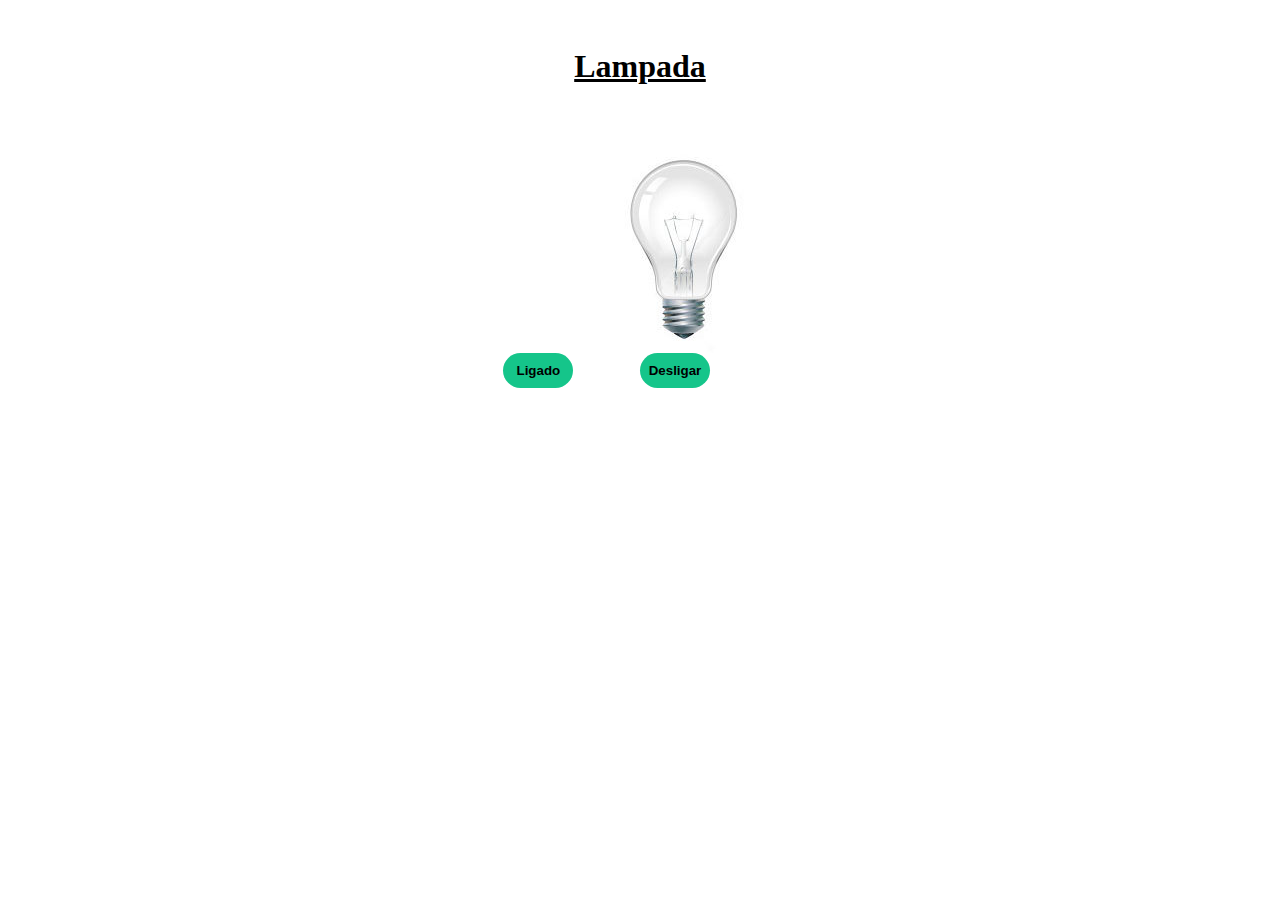
<file: html/index.html>
<!DOCTYPE html>
<html lang="pt-BR">
    <head>
        <title>lampada</title>
        <meta charset="UTF-8">
        <link rel="stylesheet" href="../css/index.css">
    </head>
<body>
<header>
    <h1 class="header"><strong>Lampada</strong></h1>
</header>
<img src="img/desligada.jpg" alt="lampada desligada" id="lampada" class="lampada">

<div class="btn">
    <button id="ligado" class="btn-a"><strong>Ligado</strong></button>
    <button id="desligada" class="btn-a"><strong>Desligar</strong></button>
</div>


<script src="../js/index.js"></script>
</body>
</html>
</file>
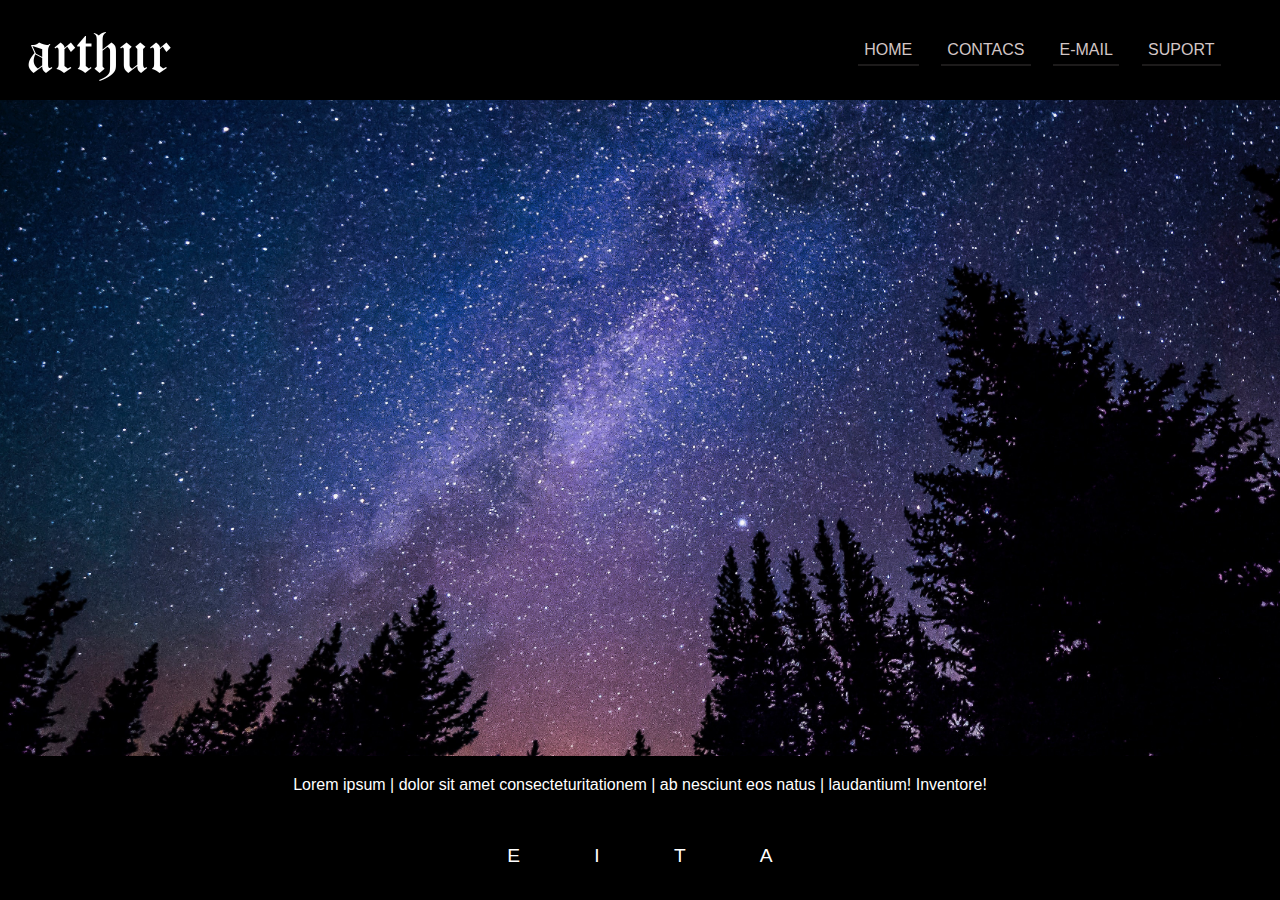
<file: html/navbar.html>
<!DOCTYPE html>
<html lang="pt-BR">
<head>
    <meta charset="UTF-8">
    <meta http-equiv="X-UA-Compatible" content="IE=edge">
    <meta name="viewport" content="width=device-width, initial-scale=1.0">
    <title>NavBar</title>
    <link rel="stylesheet" href="../css/navbar.css">
</head>
<body>
    <header class="cabeçalho">
        <img class="menu-logo" src="./img/logo.png" alt="logo" width="150px">
        <nav class="navegation-menu" id="navegation-menu">
                <button class="menu-mobile"id="btn-mobile">
                    Menu
                </button>
            <div class="cont-menu">
                <li class="navegation-menu-content"><a href="#">Home</a></li>
                <li class="navegation-menu-content"><a href="#">Contacs</a></li>
                <li class="navegation-menu-content"><a href="#">E-mail</a></li>
                <li class="navegation-menu-content"><a href="#">Suport</a></li>
            </div>
        </nav>
    </header>
    <section>
        <div class="text"></div>
    </section>
    <footer class="rodape">
        <div class="conteudo-rodape">
            <p>Lorem ipsum | dolor sit amet consecteturitationem | ab nesciunt eos natus | laudantium! Inventore!</p>
        </div>
        <ul class="lista-rodape">
            <li class="conteudo-lista"><a href="#">E</a></li>
            <li class="conteudo-lista"><a href="#">I</a></li>
            <li class="conteudo-lista"><a href="#">T</a></li>
            <li class="conteudo-lista"><a href="#">A</a></li>
        </ul>
    </footer>
    

    <script src="../js/navbar.js"></script>
</body>
</html>
</file>
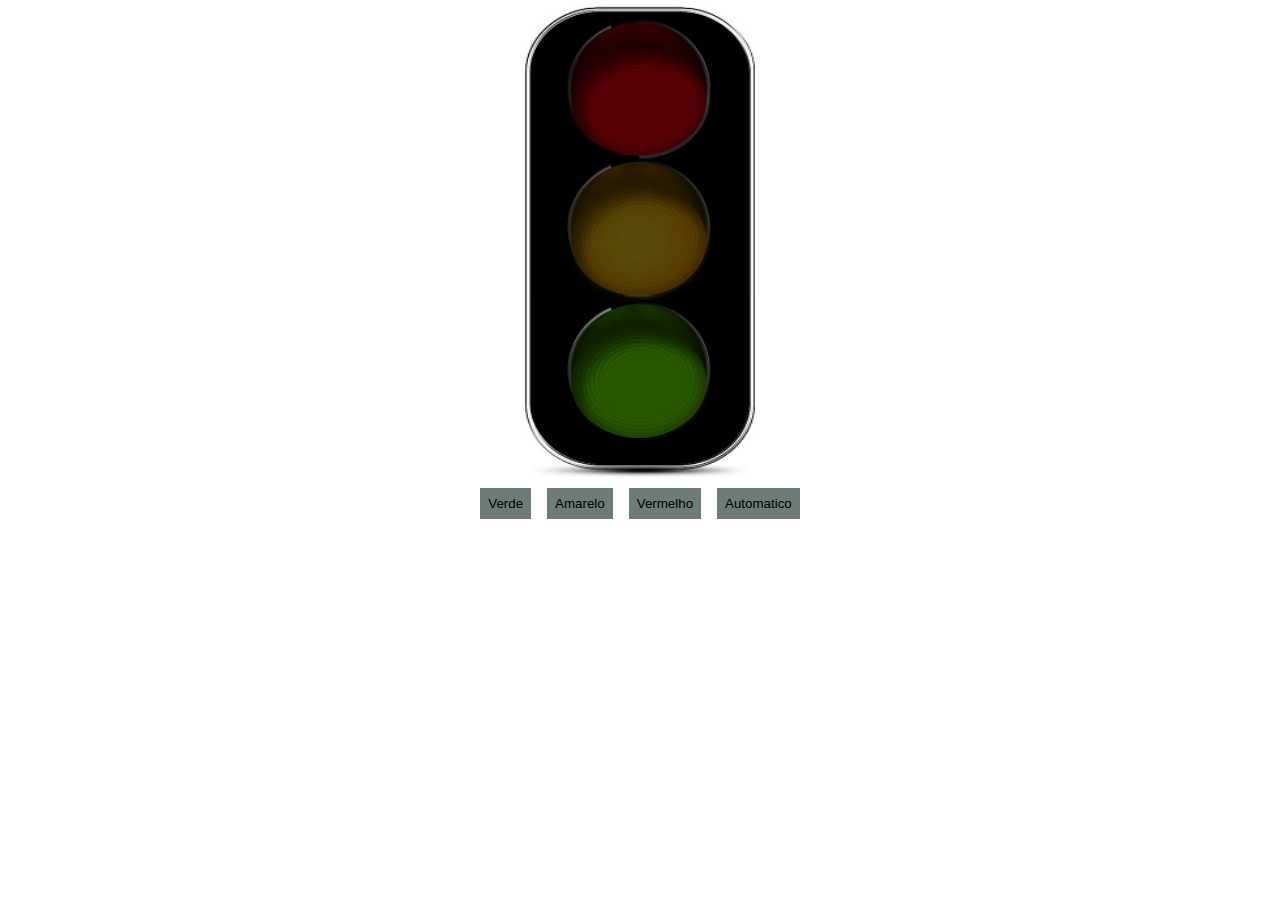
<file: html/semaforo.html>
<!DOCTYPE html>
<html lang="pt-BR">
<head>
    <meta charset="UTF-8">
    <meta http-equiv="X-UA-Compatible" content="IE=edge">
    <meta name="viewport" content="width=device-width, initial-scale=1.0">
    <title>Semaforo</title>
    <link rel="stylesheet" href="../css/semaforo.css">
</head>
<body>

    <main>
            <img src="./img/desligado.png" alt="semaforo desligado" id="semar">

        <div class="btn-global"> 
            <button id="verde" class="btn">Verde</button>
            <button id="amarelo" class="btn">Amarelo</button>
            <button id="vermelho" class="btn">Vermelho</button>
            <button id="automatico" class="btn">Automatico</button>
        </div>
        <div id="text"></div>
    </main>
    <script src="../js/semaforo.js"></script>
</body>
</html>
</file>
<file: css/index.css>
*{
    padding: 0;
    margin: 0;
    border: 0;
    box-sizing: border-box;
    text-decoration: none;
}

.header {
    display: flex;
    justify-content: center;
    align-items: center;
    margin-top: 3rem;
    text-decoration: underline;
}
.lampada{
    display: flex;
    justify-content: center;
    align-content: center;
    margin-top: 3rem;
    margin-left: 600px;
}
.btn {
    display: flex;
    justify-content: center;
    align-content: center;
    flex-direction: row;
}
.btn-a{
    margin-right: 5em;
    width: 70px;
    height: 35px;
    background-color: rgb(21, 197, 138);
    color: black;
    cursor: pointer;
    border-radius: 32px;
    transition: all 0.5s ease-in-out;
}
.btn-a:hover{
 background-color: rgb(97, 189, 192);
}
</file>
<file: css/navbar.css>
* {
    box-sizing: border-box;
    border: 0;
    margin: 0;
    padding: 0;
    text-decoration: none;
    list-style: none;
}
@import url('https://fonts.googleapis.com/css2?family=Bitter:wght@200&family=Gothic+A1:wght@300&family=Merriweather:wght@300&family=Nunito:wght@300&family=Roboto:ital,wght@0,700;1,100&family=Ubuntu&display=swap');

body {
    background-image: url(../html/img/noite2.jpg);
    background-repeat: no-repeat;
    background-size: cover;
    background-position: center;
    height: 100vh;
    font-family: 'Gothic A1', sans-serif;
}
#navegation-menu li>a{
    color: rgb(211, 198, 198);
    width: 2em;
    padding: 0.4em;
    border-bottom: 2px solid #1d1b1b;
}
li>a:hover{
    cursor: pointer;
    color: #1d1b1b;
    text-transform: uppercase;
    text-decoration: underline;
}
.menu-mobile {
    display: none;
}

nav>button{
    position: relative;
    right: 0;
    padding: 0.5em;
    color: rgb(192, 181, 181);
    background-color: black;
    font-size: 1.3em;
    border-bottom: 2px solid rgb(192, 181, 181);
}
nav>button:hover{
    background-color: rgb(136, 129, 121);
    color: white;
    border-radius: 10px;
    cursor: pointer;
}
  
.cabeçalho {
    background-color: black;
    display: flex;
    justify-content: space-between;
    align-items: center;
}
.menu-logo{
    margin-left: 1.5em;
}
.navegation-menu {
    display: flex;
    justify-content: center;
    flex-direction: row;
    margin-right: 3em;
}
.navegation-menu-content{
    margin: 0.5em;
    padding: 0.2em;
}
.cont-menu {
    display: flex;
    text-transform: uppercase;
    font-size: 1em;
}
.rodape {
    height: 9em;
    width: 100%;
    position: absolute;
    bottom: 0;
    left: 0;
    right: 0;
    display: flex;
    justify-content: space-around;
    align-content: center;
    flex-wrap: nowrap;
    background-color: rgb(0, 0, 0);
    flex-direction: column;
    align-items: center;
}
.conteudo-rodape {
    display: flex;
    justify-content: center;
    text-align: center;
    margin: 1.2em;
    color: white;
}
.lista-rodape{
    display: flex;
    padding: 1em;
    align-items: center;
}
.conteudo-lista{
    padding: 1em;
    list-style: none;
    align-items: center;
}
.lista-rodape li>a{
    padding: 1.1em;
    font-size: 1.2em;
    color: white;
}
/*Mobile menu*/
@media screen and (max-width: 610px){
    .menu-mobile{
        display: block;
    }
    .cont-menu{
        display: none;
    }
    .navegation-menu-content{
        width: 100%;
    }
    #navegation-menu.active .cont-menu{ /*Libera a aba do nav o tirando do "escondido"*/
        position: absolute;
        right: 0;
        margin-bottom: 0.5em;
        padding-bottom: 2.5em;
        display: flex;
        flex-direction: column;
        justify-content: space-around;
        align-items: flex-start;
        right: 6em;
        top: 6em;
        text-transform: uppercase;
        font-size: 1em;
        background-color: rgb(117, 101, 101);
        width: 50%;
        height: 70%;
        border-radius: 10px;
    }
    #navegation-menu.active a{
        padding: 1.5em 4.6em;
    }
}
</file>
<file: css/semaforo.css>
*{
    padding: 0;
    border: 0;
    margin: 0;
    text-decoration: none;
    box-sizing: border-box;
}
main img {
    width: 15rem;
    height: 30rem;
    margin: auto;
    display: flex;
    align-content: center;
    justify-content: center;
    align-items: center;
}
main {
    display: flex;
    flex-direction: column;
}
.btn-global{
    display: flex;
    align-content: center;
    justify-content: center;
    align-items: center;
}

.btn{
    padding: 0.5rem;
    background-color: rgb(110, 124, 119);
    margin: 0.5rem;
    cursor: pointer;
}
</file>
